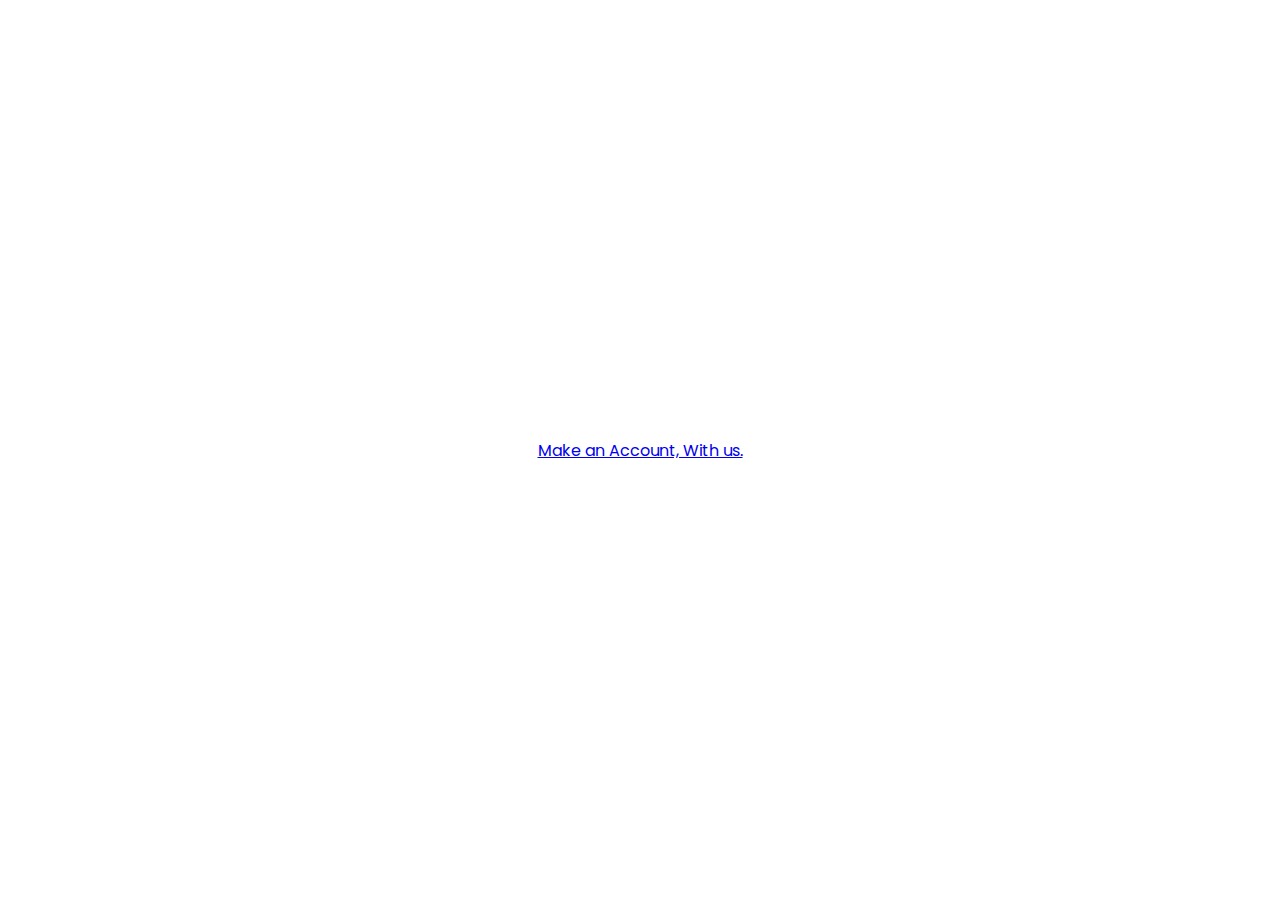
<file: index.html>
<!DOCTYPE html>
<html lang="en">
<head>
    <meta charset="UTF-8">
    <meta name="viewport" content="width=device-width, initial-scale=1.0">
    <link rel="stylesheet" href="css/index.css">
    <title>Money Wizards</title>
</head>
<body>
    <a href="signup.html">Make an Account, With us.</a>
</body>
</html>
</file>
<file: css/index.css>
@import url('https://fonts.googleapis.com/css?family=Poppins:400,500,600,700&display=swap');
*{
  margin: 0;
  padding: 0;
  box-sizing: border-box;
  font-family: 'Poppins', sans-serif;
}
body{
  min-height: 100vh;
  display: flex;
  align-items: center;
  justify-content: center;
  background: white;
}
.wrapper{
  position: relative;
  max-width: 430px;
  width: 100%;
  background: #fff;
  padding: 34px;
  border-radius: 6px;
  box-shadow: 0 5px 10px rgba(0,0,0,0.2);
}
.wrapper h2{
  position: relative;
  font-size: 22px;
  font-weight: 600;
  color: #333;
}
.wrapper h2::before{
  content: '';
  position: absolute;
  left: 0;
  bottom: 0;
  height: 3px;
  width: 28px;
  border-radius: 12px;
  background: #4070f4;
}
.wrapper form{
  margin-top: 30px;
}
.wrapper form .input-box{
  height: 52px;
  margin: 18px 0;
}
form .input-box input{
  height: 100%;
  width: 100%;
  outline: none;
  padding: 0 15px;
  font-size: 17px;
  font-weight: 400;
  color: #333;
  border: 1.5px solid #C7BEBE;
  border-bottom-width: 2.5px;
  border-radius: 6px;
  transition: all 0.3s ease;
}
.input-box input:focus,
.input-box input:valid{
  border-color: #4070f4;
}
form .policy{
  display: flex;
  align-items: center;
}
form h3{
  color: #707070;
  font-size: 14px;
  font-weight: 500;
  margin-left: 10px;
}
.input-box.button input{
  color: #fff;
  letter-spacing: 1px;
  border: none;
  background: #4070f4;
  cursor: pointer;
}
.input-box.button input:hover{
  background: #0e4bf1;
}
form .text h3{
 color: #333;
 width: 100%;
 text-align: center;
}
form .text h3 a{
  color: #4070f4;
  text-decoration: none;
}
form .text h3 a:hover{
  text-decoration: underline;
}
</file>
